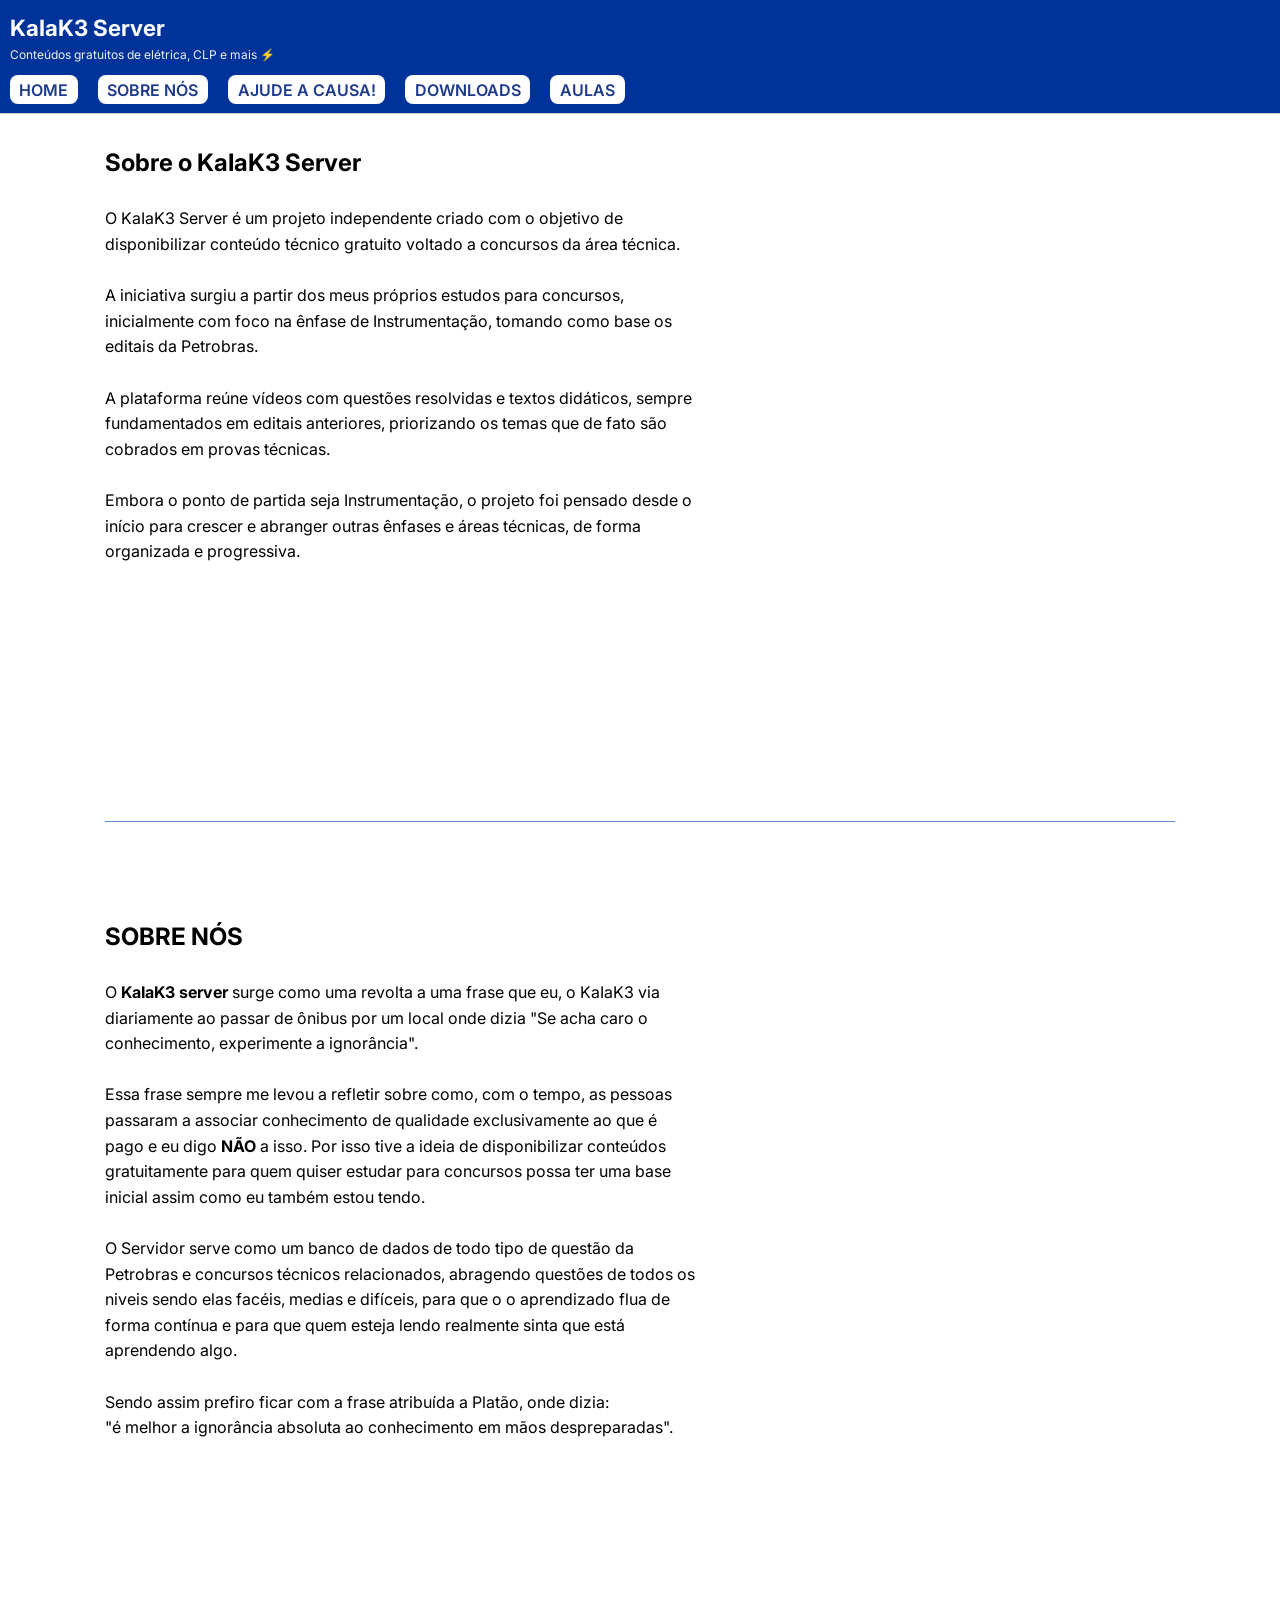
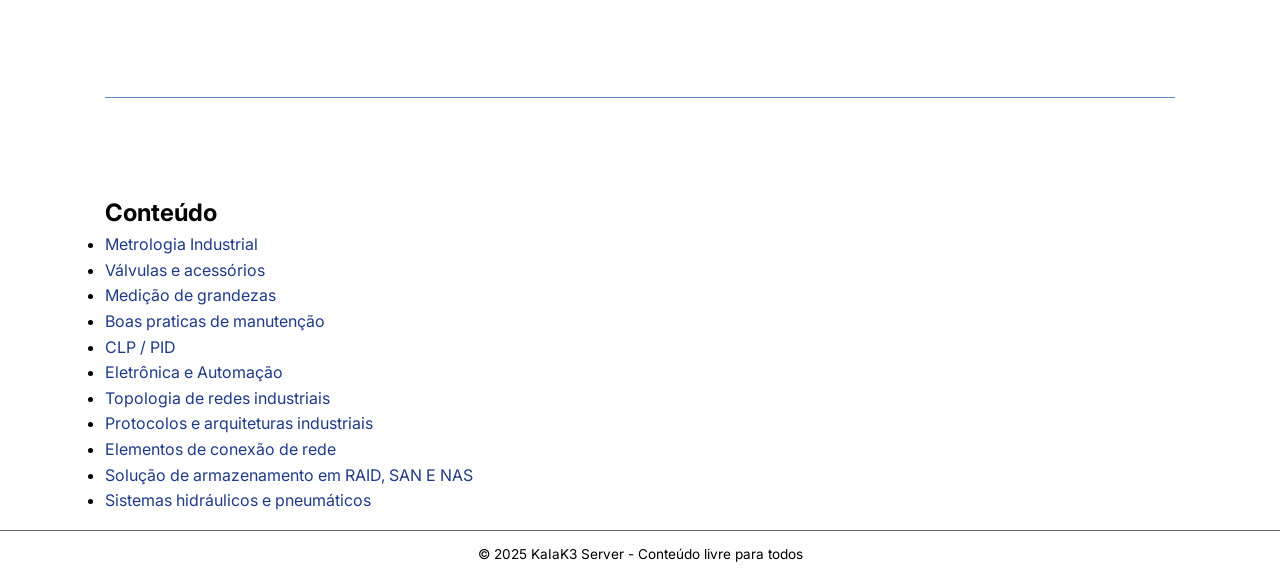
<file: index.html>
<!DOCTYPE html>
<html lang="pt-br">
<head>
    <meta charset="UTF-8">
    <meta name="viewport" content="width=device-width, initial-scale=1.0">
    <title>KaIaK3 Server</title>
    <link rel="stylesheet" href="estilos/style.css">
    <link href="https://fonts.googleapis.com/css2?family=Inter:wght@400;600&display=swap" rel="stylesheet">
</head>

<body>
     <header>
            <h1>KaIaK3 Server</h1>
            <p>Conteúdos gratuitos de elétrica, CLP e mais ⚡</p>
            <nav class="menu">
            <a href="#home">HOME</a>
            <a href="#sobrenos">SOBRE NÓS</a>
            <a href="apoio.html">AJUDE A CAUSA!</a>
            <a href="#cursos">DOWNLOADS</a>
            <a href="cursos.html">AULAS</a>
            </nav>
      </header>

     <main>
       
        <section id="home">
        <h1>Sobre o KaIaK3 Server</h1>
               <p>O KaIaK3 Server é um projeto independente criado com o objetivo de disponibilizar conteúdo técnico gratuito
                voltado a concursos da área técnica. </p> <br>
               <p>A iniciativa surgiu a partir dos meus próprios estudos para concursos, 
                inicialmente com foco na ênfase de Instrumentação, tomando como base os editais da Petrobras. </p> <br>
               <p>A plataforma reúne vídeos com questões resolvidas e textos didáticos, sempre fundamentados em editais
                anteriores, priorizando os temas que de fato são cobrados em provas técnicas. </p> <br> 
               <p>Embora o ponto de partida seja Instrumentação, o projeto foi pensado desde o início para crescer
                e abranger outras ênfases e áreas técnicas, de forma organizada e progressiva.</p>
            
        </section>
        
        <hr>

        <section id="sobrenos">
        <h1>SOBRE NÓS</h1>
            <p> O <strong>KaIaK3 server</strong> surge como uma revolta a uma frase que eu, o KaIaK3 via diariamente ao passar de ônibus
                por um local onde dizia "Se acha caro o conhecimento, experimente a ignorância".  </p> <br>
            <p> Essa frase sempre me levou a refletir sobre como, com o tempo, as pessoas passaram a associar
                conhecimento de qualidade exclusivamente ao que é pago e eu digo <strong>NÃO</strong> a isso.
                Por isso tive a ideia de disponibilizar conteúdos gratuitamente para quem quiser estudar para concursos possa ter uma base inicial
                assim como eu também estou tendo.</p> <br>
            <p> O Servidor serve como um banco de dados de todo tipo de questão da Petrobras e concursos técnicos relacionados,
                abragendo questões de todos os niveis sendo elas facéis, medias e difíceis, para que o o aprendizado
                flua de forma contínua e para que quem esteja lendo realmente sinta que está aprendendo algo. </p> <br>
            <p> Sendo assim prefiro ficar com a frase atribuída a Platão, onde dizia:<br> "é melhor a ignorância absoluta ao conhecimento em mãos despreparadas".</p>

        </section>
        
        <hr>

        <h2 id="cursos">Conteúdo</h2>
        <ul>
            <li><a href="#">Metrologia Industrial</a></li>
            <li><a href="#">Válvulas e acessórios</a></li>
            <li><a href="#">Medição de grandezas</a></li>
            <li><a href="#">Boas praticas de manutenção</a></li>
            <li><a href="#">CLP / PID</a></li>
            <li><a href="#">Eletrônica e Automação</a></li>
            <li><a href="#">Topologia de redes industriais</a></li>
            <li><a href="#">Protocolos e arquiteturas industriais</a></li>
            <li><a href="#">Elementos de conexão de rede</a></li>
            <li><a href="#">Solução de armazenamento em RAID, SAN E NAS</a></li>
            <li><a href="#">Sistemas hidráulicos e pneumáticos</a></li>
        </ul>

     </main>

    <footer>
        <p>&copy; 2025 KaIaK3 Server - Conteúdo livre para todos</p>
    </footer>

</body>
</html>
</file>
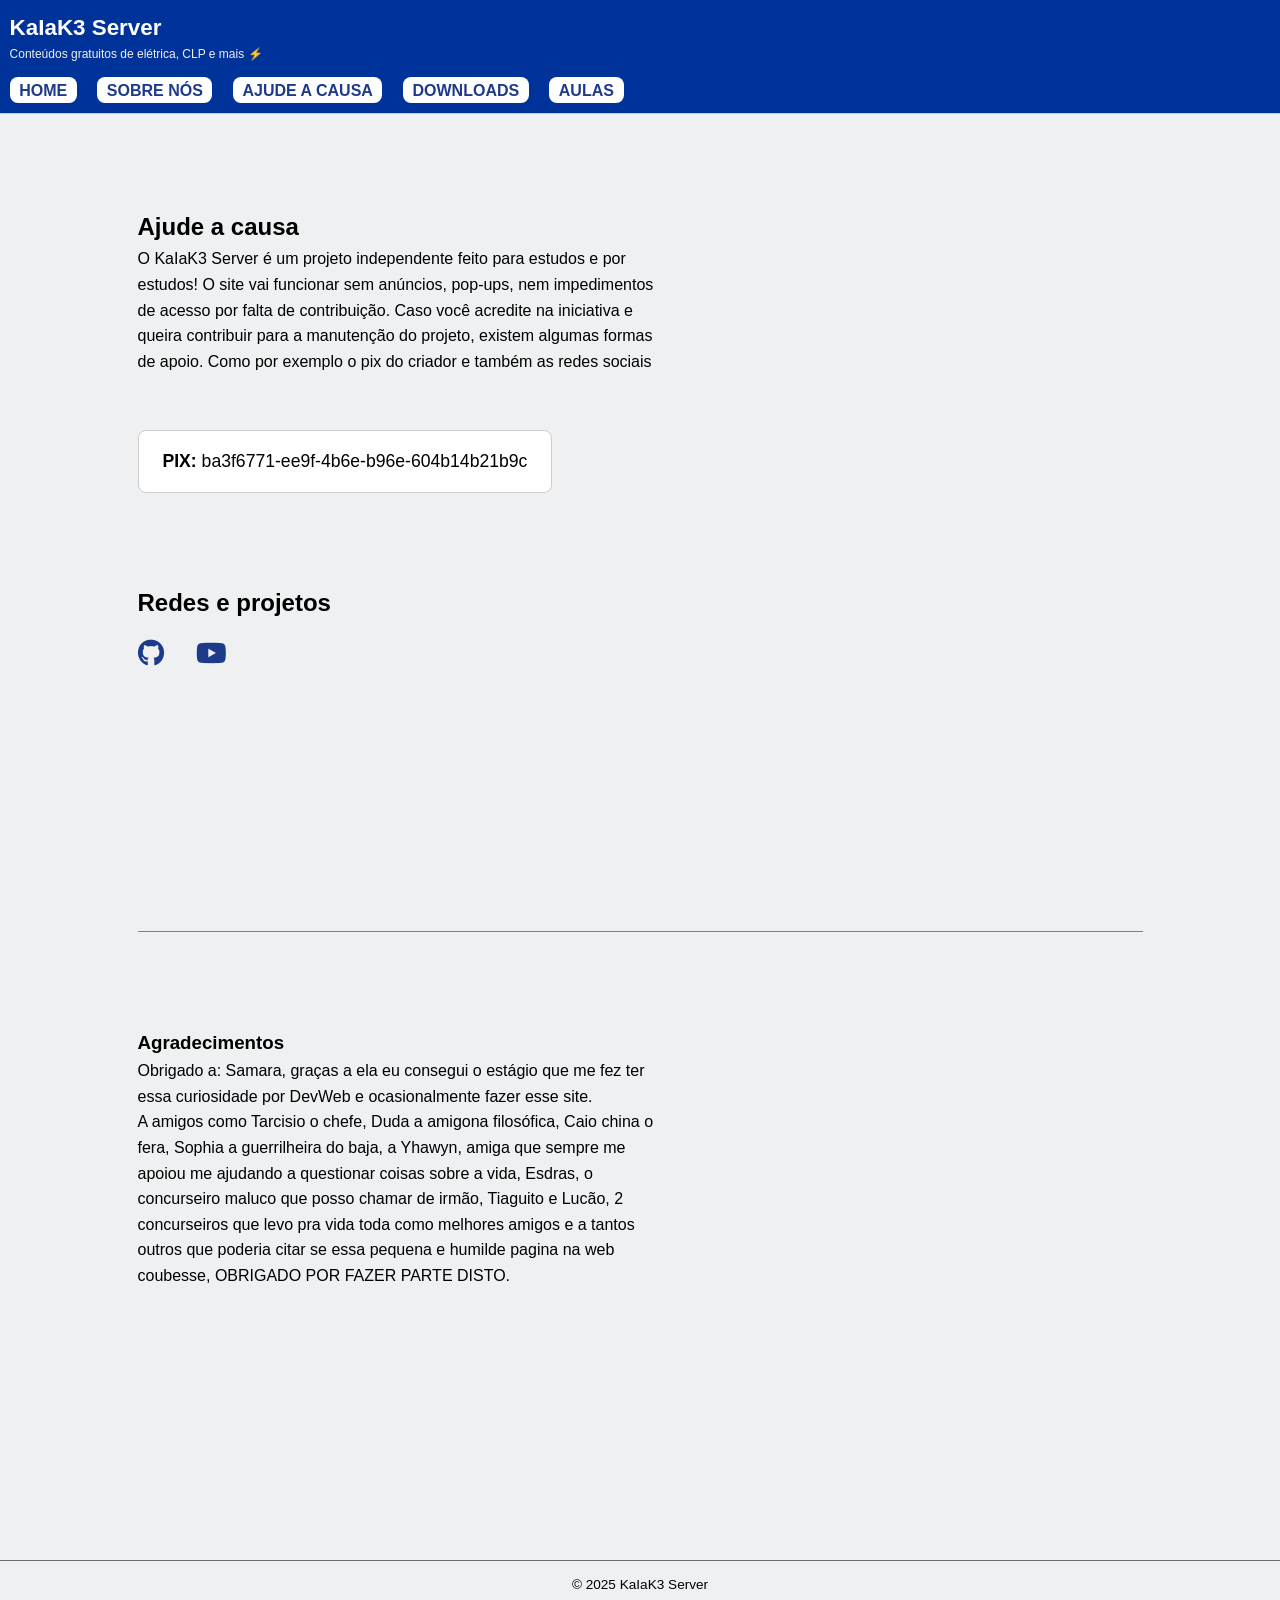
<file: apoio.html>
<!DOCTYPE html>
<html lang="pt-br">
<head>
    <meta charset="UTF-8">
    <meta name="viewport" content="width=device-width, initial-scale=1.0">
    <link rel="stylesheet" href="https://cdnjs.cloudflare.com/ajax/libs/font-awesome/6.5.0/css/all.min.css">
    <title>Ajude a Causa - KaIaK3 Server</title>
    <link rel="stylesheet" href="estilos/style.css">
</head>

<body class="pagina-apoio">
    <header>
        <h1>KaIaK3 Server</h1>
        <p>Conteúdos gratuitos de elétrica, CLP e mais ⚡</p>
        <nav class="menu">
            <a href="index.html#home">HOME</a>
            <a href="index.html#sobrenos">SOBRE NÓS</a>
            <a href="apoio.html">AJUDE A CAUSA</a>
            <a href="cursos.html">DOWNLOADS</a>
            <a href="cursos.html">AULAS</a>
        </nav>
    </header>

    <main>
        <section class="apoio-pix">
            <h2>Ajude a causa</h2>
            <p>
                O KaIaK3 Server é um projeto independente feito para estudos e por estudos! O site vai funcionar sem anúncios, 
                pop-ups, nem impedimentos de acesso por falta de contribuição. Caso você acredite na iniciativa
                e queira contribuir para a manutenção do projeto, existem algumas formas de apoio. 
                Como por exemplo o pix do criador e também as redes sociais 
            </p>

            <div class="pix-box">
                 <strong>PIX:</strong> ba3f6771-ee9f-4b6e-b96e-604b14b21b9c
            </div>
              
           <h2>Redes e projetos</h2>
            <div class="icones-redes">
               

                    <a href="https://github.com/KaIaK3" target="_blank">
                        <i class="fab fa-github"></i>
                    </a>
                        
                    <a href="https://youtube.com/@SEU_CANAL" target="_blank">
                        <i class="fab fa-youtube"></i>
                    </a>

            </div>
        </section>   
        <hr>
         <section>
        <h3>Agradecimentos</h3>
                <p> Obrigado a: Samara, graças a ela eu consegui o estágio que me fez ter essa curiosidade por DevWeb e ocasionalmente fazer esse site. <br>
                    A amigos como Tarcisio o chefe, Duda a amigona filosófica, Caio china o fera, Sophia a guerrilheira do baja,
                    a Yhawyn, amiga que sempre me apoiou me ajudando a questionar coisas sobre a vida, Esdras, o concurseiro
                    maluco que posso chamar de irmão, Tiaguito e Lucão, 2 concurseiros que levo pra vida toda como melhores amigos
                    e a tantos outros que poderia citar se essa pequena e humilde pagina na web coubesse, OBRIGADO POR FAZER PARTE DISTO. </p>
         </section>
    </main>

    <footer>
        <p>&copy; 2025 KaIaK3 Server</p>
    </footer>
</body>
</html>
</file>
<file: estilos/style.css>
/* ===============================
   RESET BÁSICO
   =============================== */
* {
    margin: 0;
    padding: 0;
    box-sizing: border-box;
    font-family: "Inter", Arial, Helvetica, sans-serif;
}

/* ===============================
   BASE
   =============================== */
html {
    scroll-behavior: smooth;
}

   body {
    background-color: #ffffff;
    color: #000000;
    line-height: 1.6;
    min-height: 100vh;
    display: flex;
    flex-direction: column;
}

a {
    color: #ffffff;
    text-decoration: none;
}

a:hover {
    text-decoration: underline;
}

/* ===============================
   HEADER
   =============================== */
header {
    position: fixed;
    top: 0;
    width: 100%;
    
    background-color: #003399;
    border-bottom: 1px solid #cccccc;
    padding: 0.6rem;

    z-index: 1000; /* garante que fique acima do conteúdo */
}

header h1 {
    font-size: 1.4rem;
    color: #ffffff;
}

header p {
    font-size: 0.75rem;
    color: #f0f0f0;
}

/* ===============================
  classe MENU do header
   =============================== */
.menu {
    margin-top: 0.8rem;
}

.menu a {
    margin-right: 1rem;
    font-weight: 600;
    text-decoration: none;
    background-color: white;
    color: #1e3a8a;
    padding: 0.3rem 0.6rem;
    border-radius: 8px;
    font-weight: 600;
    transition: background-color 0.2s, color 0.2s;
}

.menu a:hover{
     background-color: #0657c0;
    color: white;
}
/* ===============================
   MAIN
   =============================== */
main {
    max-width: 1200px;
    padding: 1rem;
    margin: 0 auto;
    flex: 1;
    padding-top: 9rem;
}

main h1{
    margin-left: 0;
    margin-right: 0;
    margin-bottom: 1.5rem;
}

main p{
    margin-left: 0;
    margin-right: 0;
}

main li a {
    color: #1e3a8a;
    text-decoration: none;
}

main li a:hover {
    text-decoration: underline;
}

section {
    scroll-margin-top: 10rem;
    max-width: 59ch;
    margin: 0 auto 3rem auto;
    text-align: left;
    margin-bottom: 15rem;
    margin-right: 30rem;
    padding-bottom: 1rem;
}

hr {
    border: none;
    border-top: 1px solid #0c4caca6;
    margin: 6rem auto;
    max-width: 100%;
}

/* ===============================
   FOOTER
   =============================== */
footer {
    border-top: 1px solid #6b6b6b;
    padding: 0.8rem;
    text-align: center;
    font-size: 0.85rem;
    color: #000000;
}


.pagina-apoio {
    background-color: #edf0f1ef; /* cinza claro */
}



.apoio-redes {
    margin-top: 3rem;
}

.icones-redes {
    display: flex;
    justify-content: left;
    gap: 2rem;
    margin-top: 0.6rem;
}

.icones-redes a {
    font-size: 1.7rem;
    color: #1e3a8a;
    transition: transform 0.2s, color 0.2s;
}

.icones-redes a:hover {
    color: #0657c0;
    transform: scale(1.15);
}

.apoio-pix {
    margin-top: 4rem;
}

.pix-box {
    margin-top: 3.5rem;
    margin-bottom: 5.7rem;
    padding: 1rem 1.5rem;
    background-color: #ffffff;
    border: 1px solid #cccccc;
    border-radius: 8px;
    display: inline-block;
    font-size: 1.1rem;
}
</file>
